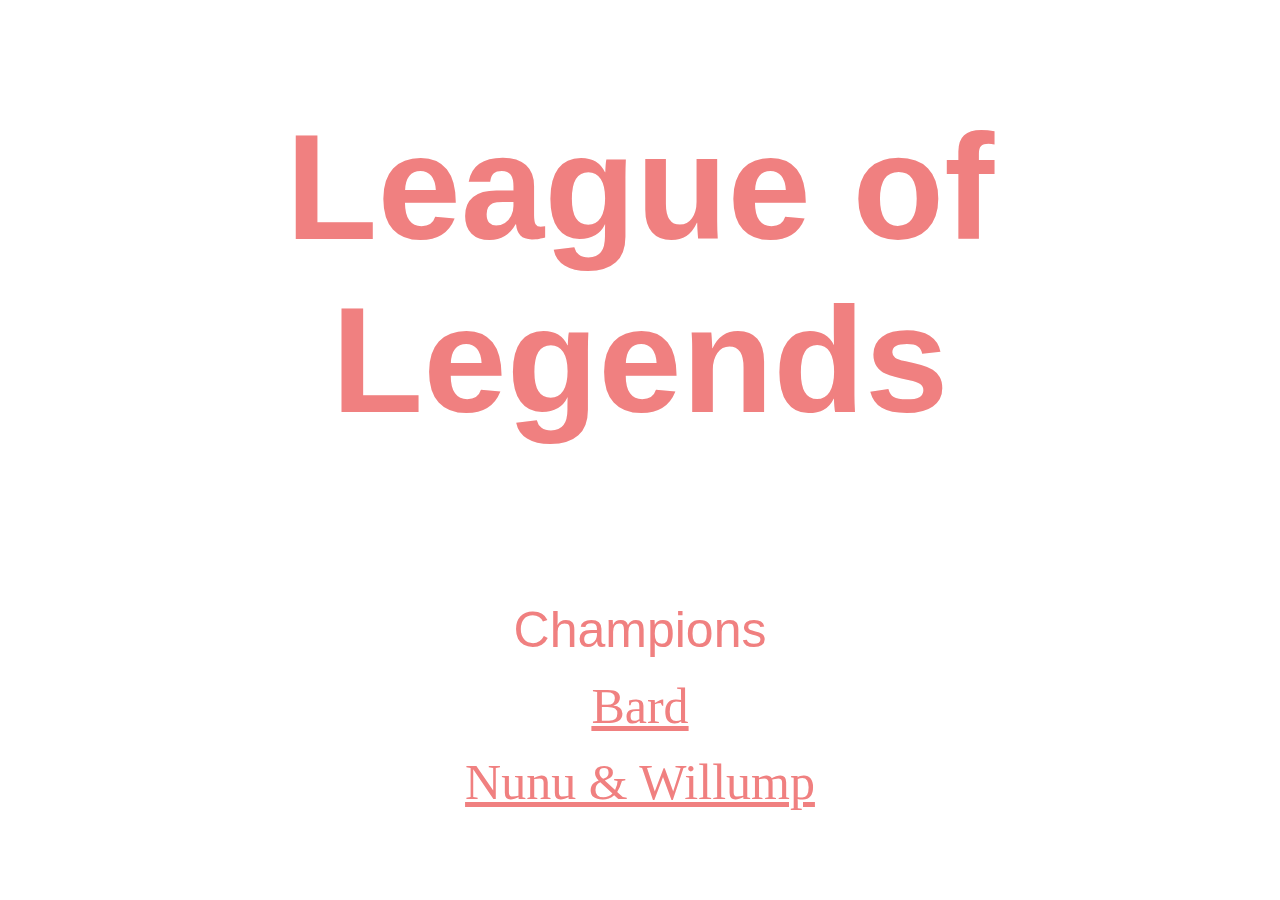
<file: index.html>
<!DOCTYPE html>
<html>
<head>
    <meta charset="UTF-8">
    <title>Document</title>
    <link rel="stylesheet" type="text/css" href="main.css"/>
</head>
<body>
    <h1>League of Legends</h1>
    <br>
    <br>
    <br>
    <div class="champ">
        <a>Champions</a>
    </div>
    <br>
    <a href="Second.html">Bard</a>
    <br>
    <a href="Third.html">Nunu & Willump</a>
</body>
</html>
</file>
<file: main.css>
body{
    background-image: url("https://images.wallpapersden.com/image/download/4k-league-of-legends-2020_a21qbmqUmZqaraWkpJRmbmdlrWZlbWU.jpg");
}

h1{
    color: lightcoral;
    text-align: center;
    font-size: 150px;
    font-family: 'Gill Sans', 'Gill Sans MT', Calibri, 'Trebuchet MS', sans-serif;
}

a{
    color: lightcoral;
    font-size: 50px;
    text-align:center;display:block;

}
.champ{
    font-family: 'Gill Sans', 'Gill Sans MT', Calibri, 'Trebuchet MS', sans-serif;
}
</file>
